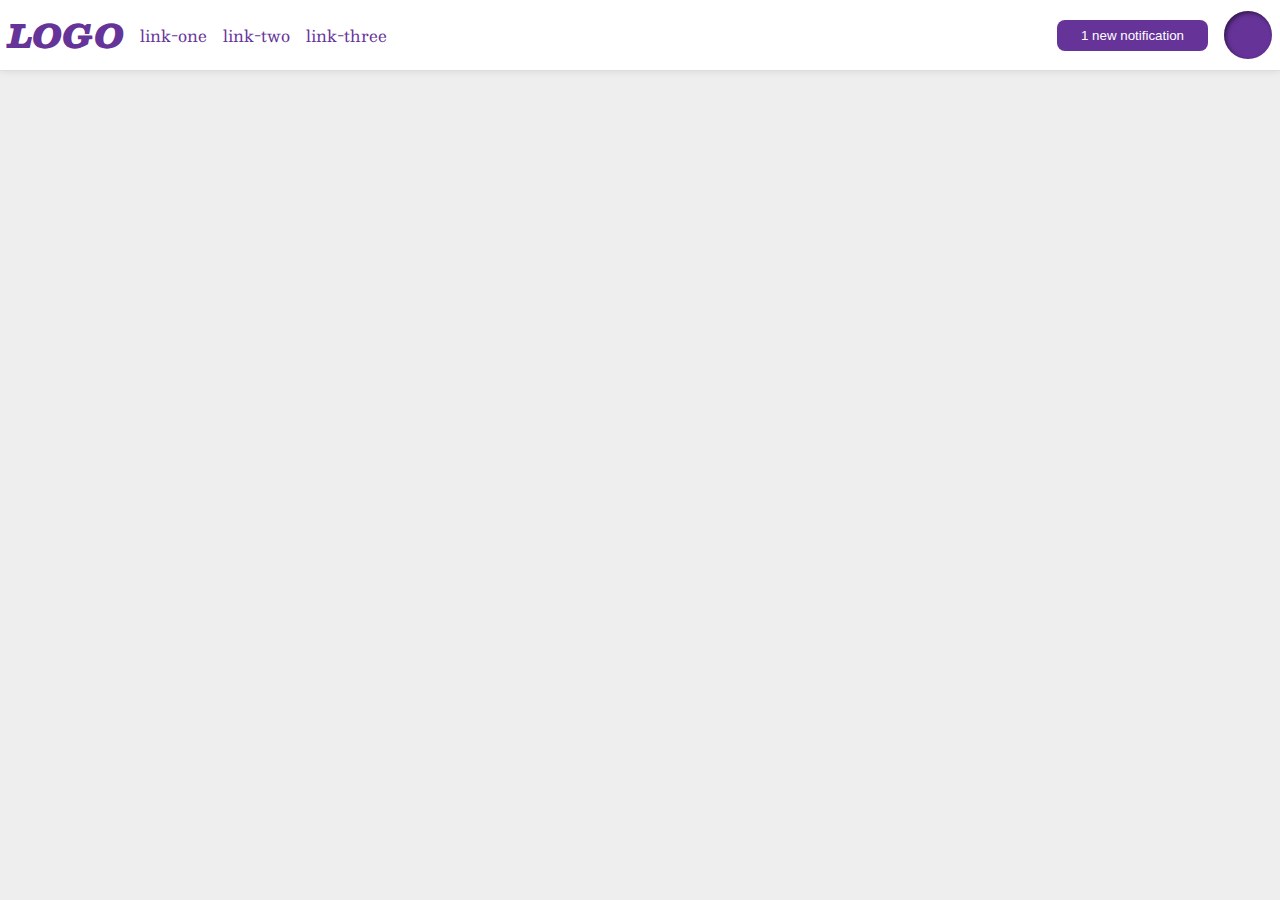
<file: flex/03-flex-header-2/index.html>
<!DOCTYPE html>
<html lang="en">
  <head>
    <meta charset="UTF-8">
    <meta http-equiv="X-UA-Compatible" content="IE=edge">
    <meta name="viewport" content="width=device-width, initial-scale=1.0">
    <title>Flex Header 2</title>
    <link rel="stylesheet" href="style.css">
  </head>
  <body>
    <div class="header">
      <div class="left">
        <div class="logo">
          LOGO
        </div>
        <ul class="links">
          <li><a href="google.com">link-one</a></li>
          <li><a href="google.com">link-two</a></li>
          <li><a href="google.com">link-three</a></li>
        </ul>
      </div>
      <div class="right">
        <button class="notifications">
          1 new notification
        </button>
        <div class="profile-image"></div>
      </div>
    </div>
  </body>
</html>
</file>
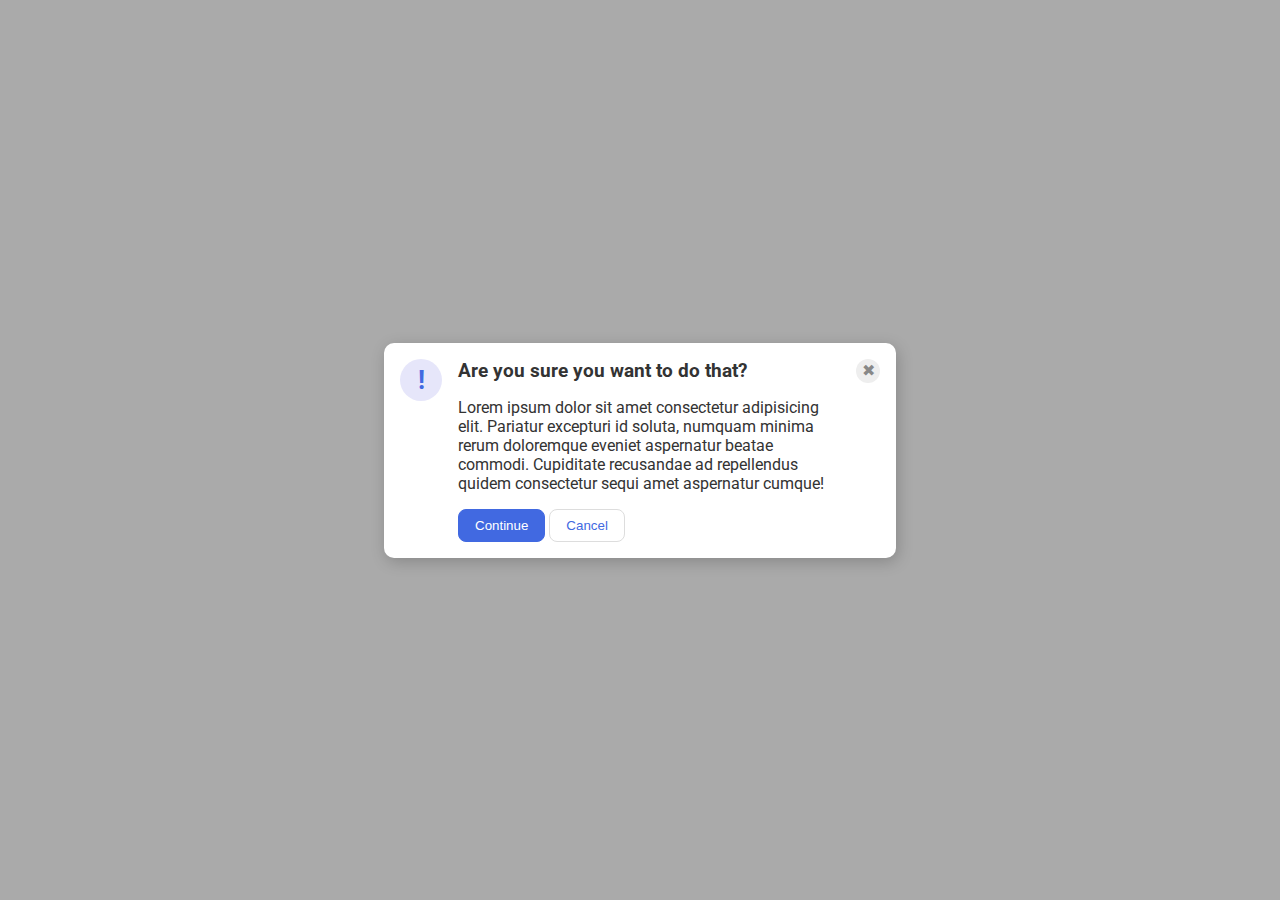
<file: flex/05-flex-modal/index.html>
<!DOCTYPE html>
<html lang="en">
  <head>
    <meta charset="UTF-8">
    <meta http-equiv="X-UA-Compatible" content="IE=edge">
    <meta name="viewport" content="width=device-width, initial-scale=1.0">
    <link rel="stylesheet" href="style.css">
    <title>Modal</title>
  </head>
  <body>
    <div class="modal">
      <div class="icon">!</div>
      <div class="middle">
        <div class="header">Are you sure you want to do that?</div>
        <div class="text">Lorem ipsum dolor sit amet consectetur adipisicing elit. Pariatur excepturi id soluta, numquam minima rerum doloremque eveniet aspernatur beatae commodi. Cupiditate recusandae ad repellendus quidem consectetur sequi amet aspernatur cumque!</div>
        <div class="buttons">
          <button class="continue">Continue</button>
          <button class="cancel">Cancel</button>
        </div>
      </div>
      <div class="close-button">✖</div>
      
    </div>
  </body>
</html>
</file>
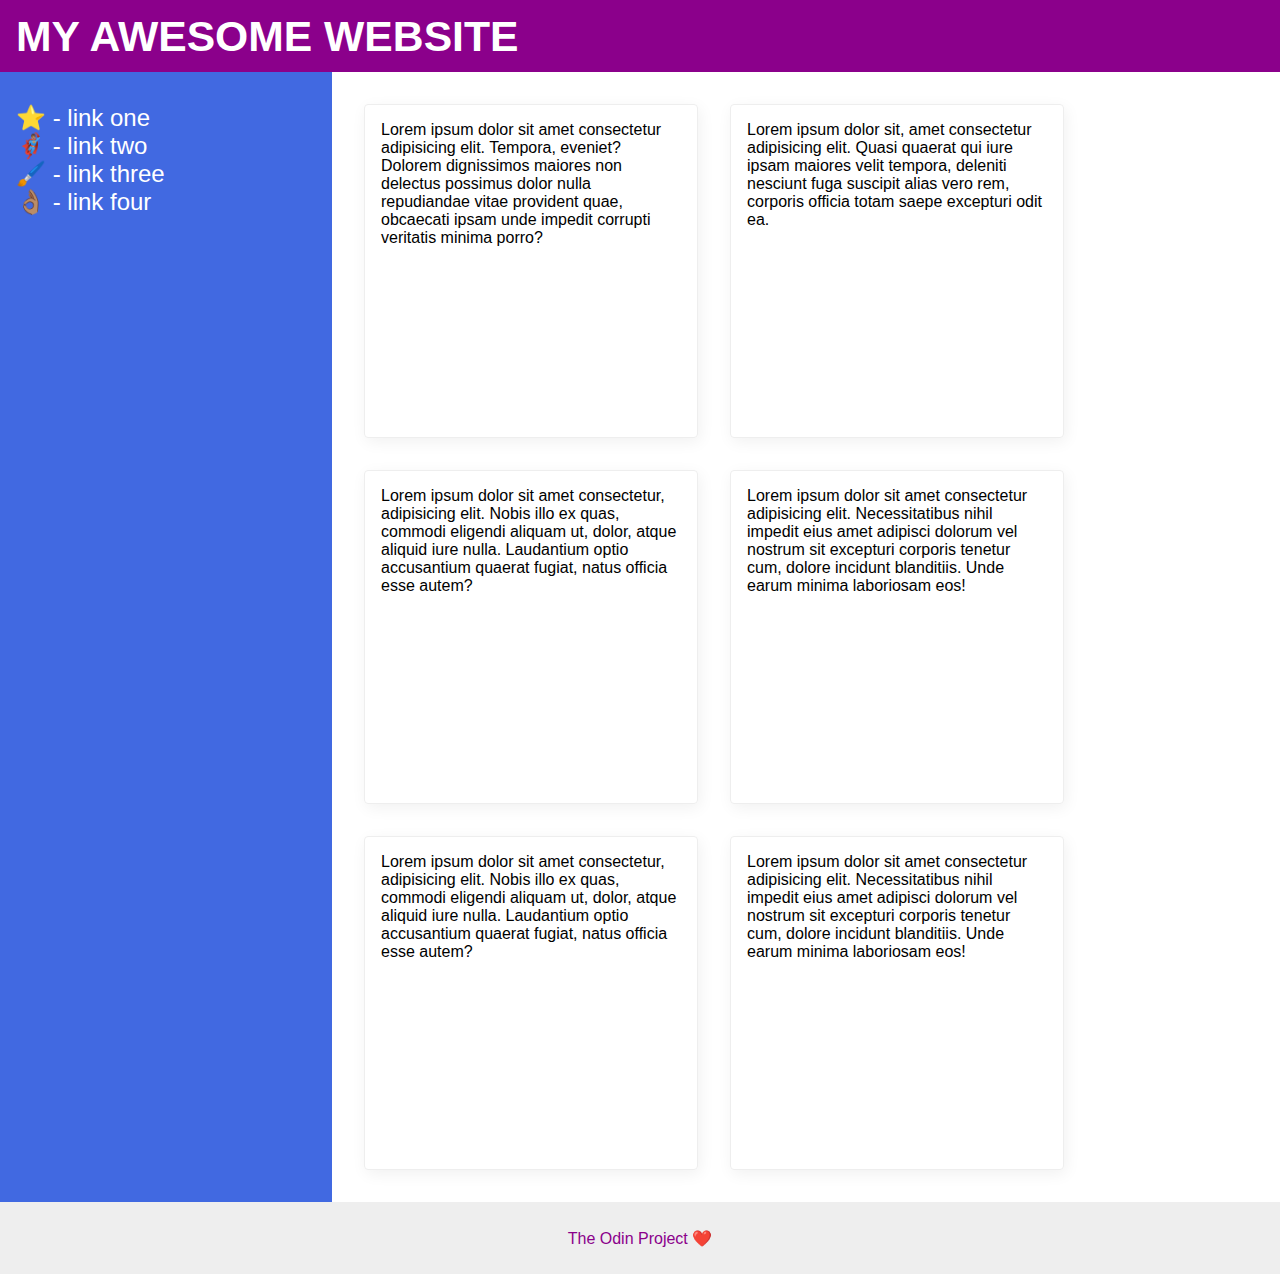
<file: flex/07-flex-layout-2/index.html>
<!DOCTYPE html>
<html lang="en">
  <head>
    <meta charset="UTF-8">
    <meta http-equiv="X-UA-Compatible" content="IE=edge">
    <meta name="viewport" content="width=device-width, initial-scale=1.0">
    <title>The Holy Grail</title>
    <link rel="stylesheet" href="style.css">
  </head>
  <body>
    <div class="header">
      MY AWESOME WEBSITE
    </div>
    <div class="middle">
      <div class="sidebar">
        <ul>
          <li><a href="#">⭐ - link one</a></li>
          <li><a href="#">🦸🏽‍♂️ - link two</a></li>
          <li><a href="#">🖌️ - link three</a></li>
          <li><a href="#">👌🏽 - link four</a></li>
        </ul>
      </div>
      <div class="content">
        <div class="card">Lorem ipsum dolor sit amet consectetur adipisicing elit. Tempora, eveniet? Dolorem dignissimos maiores non delectus possimus dolor nulla repudiandae vitae provident quae, obcaecati ipsam unde impedit corrupti veritatis minima porro?</div>
        <div class="card">Lorem ipsum dolor sit, amet consectetur adipisicing elit. Quasi quaerat qui iure ipsam maiores velit tempora, deleniti nesciunt fuga suscipit alias vero rem, corporis officia totam saepe excepturi odit ea.</div>
        <div class="card">Lorem ipsum dolor sit amet consectetur, adipisicing elit. Nobis illo ex quas, commodi eligendi aliquam ut, dolor, atque aliquid iure nulla. Laudantium optio accusantium quaerat fugiat, natus officia esse autem?</div>
        <div class="card">Lorem ipsum dolor sit amet consectetur adipisicing elit. Necessitatibus nihil impedit eius amet adipisci dolorum vel nostrum sit excepturi corporis tenetur cum, dolore incidunt blanditiis. Unde earum minima laboriosam eos!</div>
        <div class="card">Lorem ipsum dolor sit amet consectetur, adipisicing elit. Nobis illo ex quas, commodi eligendi aliquam ut, dolor, atque aliquid iure nulla. Laudantium optio accusantium quaerat fugiat, natus officia esse autem?</div>
        <div class="card">Lorem ipsum dolor sit amet consectetur adipisicing elit. Necessitatibus nihil impedit eius amet adipisci dolorum vel nostrum sit excepturi corporis tenetur cum, dolore incidunt blanditiis. Unde earum minima laboriosam eos!</div>  
      </div>
    </div>
    <div class="footer">
      The Odin Project ❤️
    </div>
  </body>
</html>
</file>
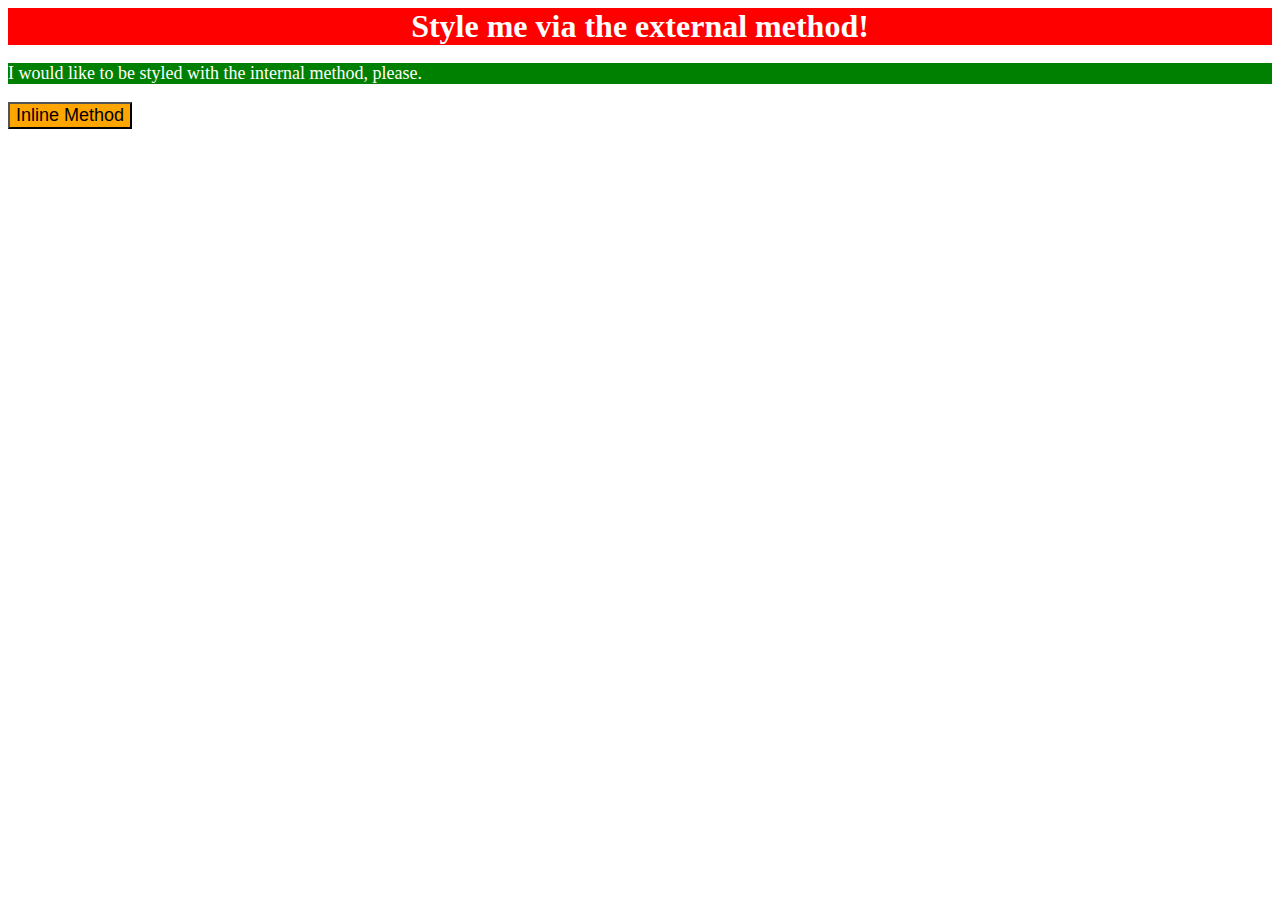
<file: foundations/01-css-methods/index.html>
<!DOCTYPE html>
<html lang="en">
  <head>
    <link rel="stylesheet" href="styles.css">
    <style>
      p {
        background-color: green;
        color: white;
        font-size: 18px;
      }
    </style>
    <meta charset="UTF-8">
    <meta http-equiv="X-UA-Compatible" content="IE=edge">
    <meta name="viewport" content="width=device-width, initial-scale=1.0">
    <title>Methods for Adding CSS</title>
  </head>
  <body>
    <div>Style me via the external method!</div>
    <p>I would like to be styled with the internal method, please.</p>
    <button style="background-color: orange; font-size: 18px;">Inline Method</button>
  </body>
</html>
</file>
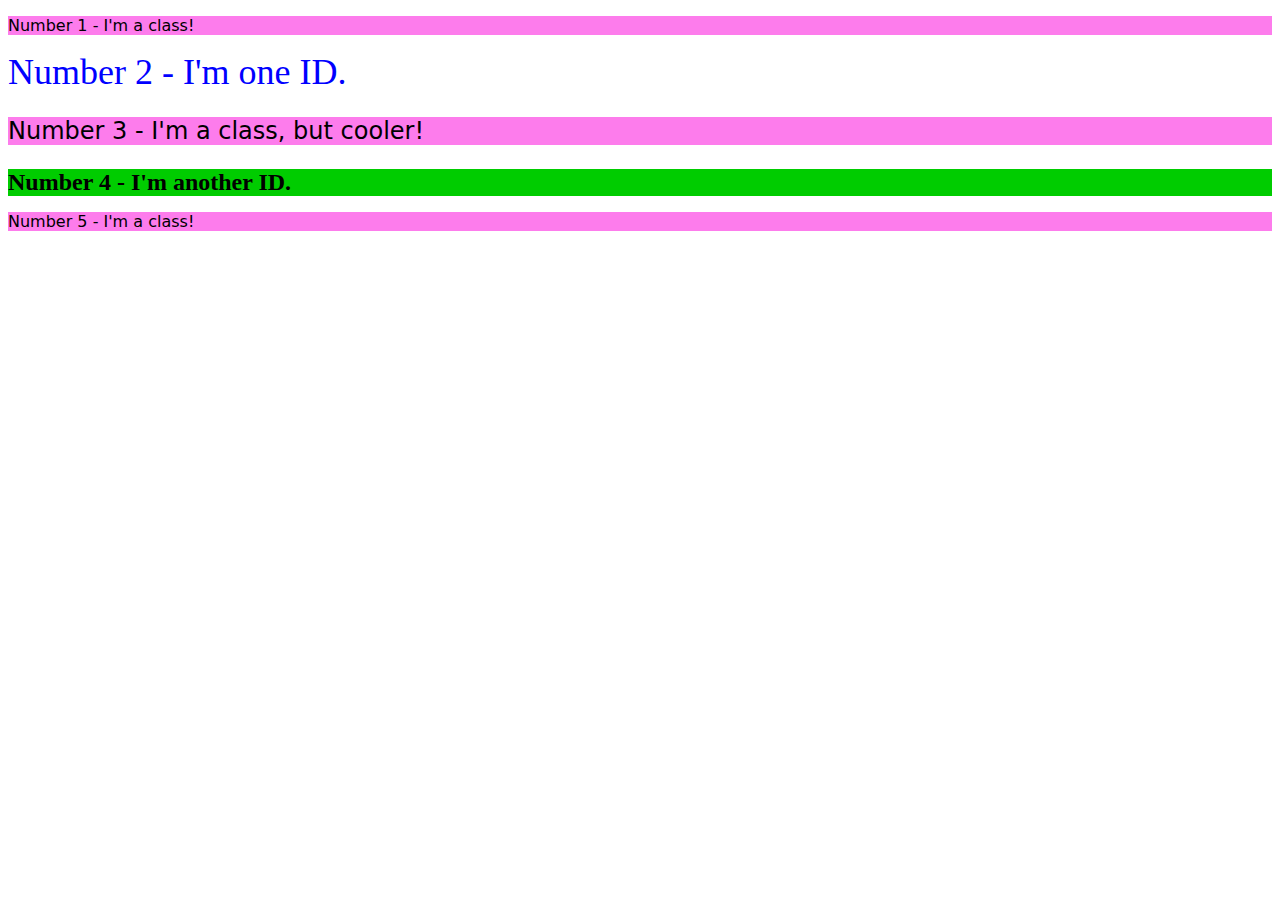
<file: foundations/02-class-id-selectors/index.html>
<!DOCTYPE html>
<html lang="en">
  <head>
    <meta charset="UTF-8">
    <meta http-equiv="X-UA-Compatible" content="IE=edge">
    <meta name="viewport" content="width=device-width, initial-scale=1.0">
    <title>Class and ID Selectors</title>
    <link rel="stylesheet" href="style.css">
  </head>
  <body>
    <p class="gen">Number 1 - I'm a class!</p>
    <div id="two">Number 2 - I'm one ID.</div>
    <p class="gen three">Number 3 - I'm a class, but cooler!</p>
    <div id="four">Number 4 - I'm another ID.</div>
    <p class="gen">Number 5 - I'm a class!</p>
  </body>
</html>
</file>
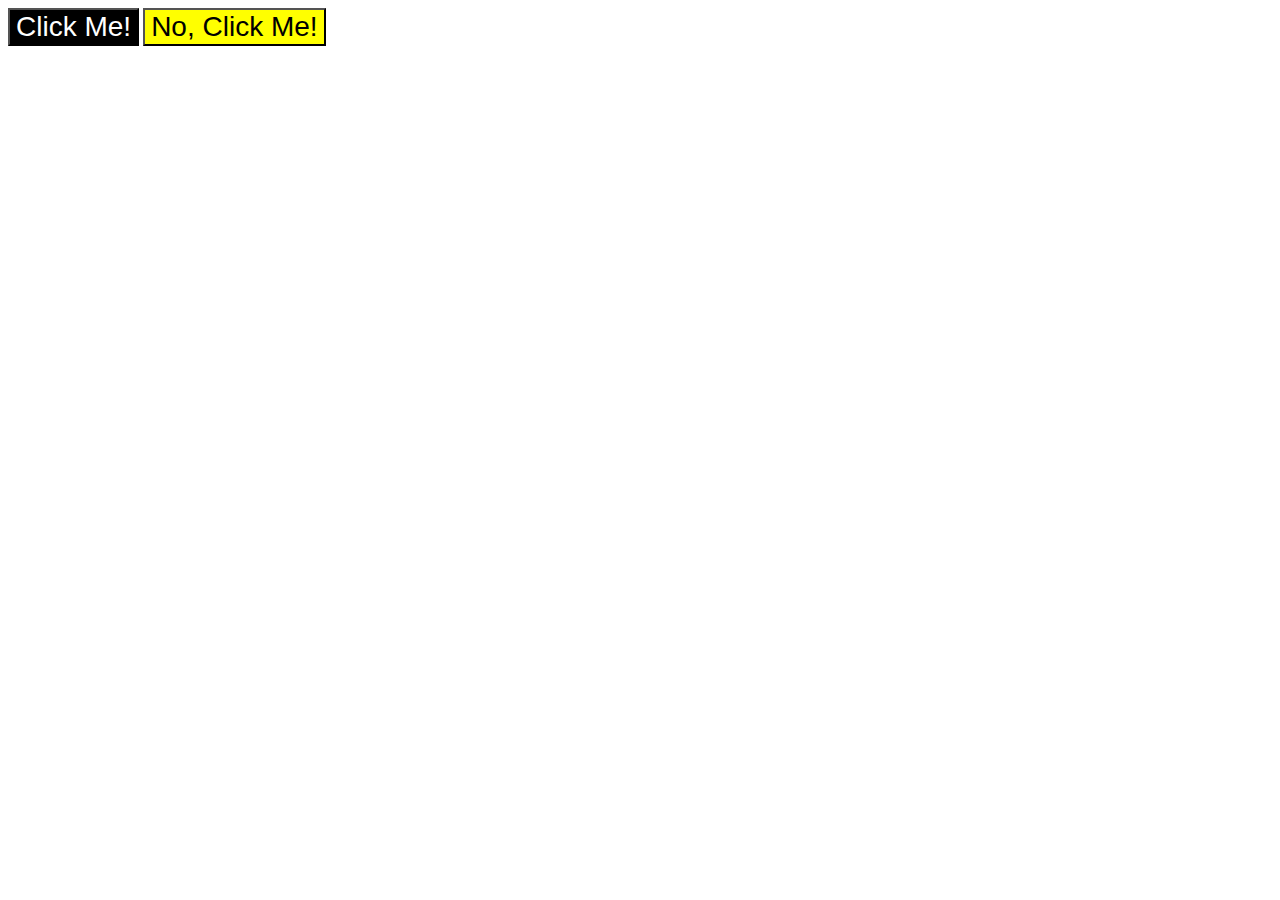
<file: foundations/03-grouping-selectors/index.html>
<!DOCTYPE html>
<html lang="en">
  <head>
    <meta charset="UTF-8">
    <meta http-equiv="X-UA-Compatible" content="IE=edge">
    <meta name="viewport" content="width=device-width, initial-scale=1.0">
    <title>Grouping Selectors</title>
    <link rel="stylesheet" href="style.css">
  </head>
  <body>
    <button class="one">Click Me!</button>
    <button class="two">No, Click Me!</button>
  </body>
</html>
</file>
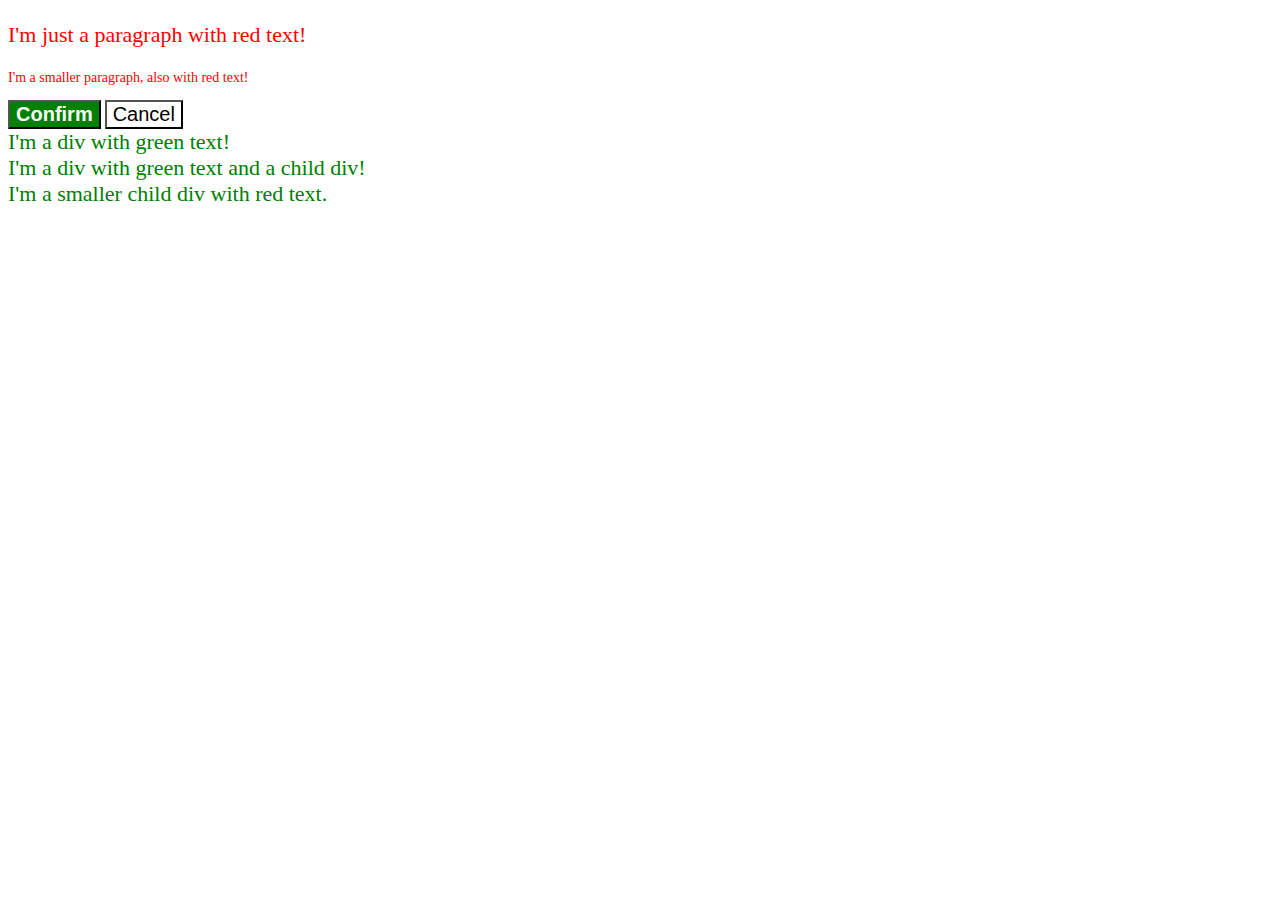
<file: foundations/06-cascade-fix/index.html>
<!DOCTYPE html>
<html lang="en">
  <head>
    <meta charset="UTF-8">
    <meta http-equiv="X-UA-Compatible" content="IE=edge">
    <meta name="viewport" content="width=device-width, initial-scale=1.0">
    <title>Fix the Cascade</title>
    <link rel="stylesheet" href="style.css">
  </head>
  <body>
    <p class="para">I'm just a paragraph with red text!</p>
    <p class="small-para">I'm a smaller paragraph, also with red text!</p>

    <button id="confirm-button" class="button confirm">Confirm</button>
    <button id="cancel-button" class="button cancel">Cancel</button>

    <div class="text">I'm a div with green text!</div>
    <div class="text">I'm a div with green text and a child div!
      <div class="text child">I'm a smaller child div with red text.</div>
    </div>
  </body>
</html>
</file>
<file: flex/03-flex-header-2/style.css>
/* this is some magical font-importing.  
you'll learn about it later. */
@import url('https://fonts.googleapis.com/css2?family=Besley:ital,wght@0,400;1,900&display=swap');

body {
  margin: 0;
  background: #eee;
  font-family: Besley, serif;
}

.header {
  background: white;
  border-bottom: 1px solid #ddd;
  box-shadow: 0 0 8px rgba(0,0,0,.1);
  padding: 8px;
  display: flex;
  justify-content: space-between;
  
}

.left, .right {
  display: flex;
  align-items: center;
  gap: 16px;
}

.profile-image {
  background: rebeccapurple;
  box-shadow: inset 2px 2px 4px rgba(0,0,0,.5);
  border-radius: 50%;
  width: 48px;
  height:  48px;
}

.logo {
  color: rebeccapurple;
  font-size: 32px;
  font-weight: 900;
  font-style: italic;
}

button {
  border: none;
  border-radius: 8px;
  background: rebeccapurple;
  color: white;
  padding: 8px 24px;
}

a {
  /* this removes the line under our links */
  text-decoration: none;
  color: rebeccapurple;
}

ul {
  list-style-type: none;
  margin: 0;
  padding: 0;
  display: flex;
  gap: 16px;
}
</file>
<file: flex/05-flex-modal/style.css>
@import url('https://fonts.googleapis.com/css2?family=Roboto:wght@400;700&display=swap');

html, body {
  height: 100%;
}

body {
  font-family: Roboto, sans-serif;
  margin: 0;
  background: #aaa;
  color: #333;
  /* I'll give you this one for free lol */
  display: flex;
  align-items: center;
  justify-content: center;
}

.modal {
  background: white;
  width: 480px;
  border-radius: 10px;
  box-shadow: 2px 4px 16px rgba(0,0,0,.2);
  padding: 16px;
  display: flex;
  gap: 16px;
}

.middle {
  display: flex;
  flex-direction: column;
  gap: 16px;
  align-items: flex-start;
}

.header {
  font-weight: bold;
  font-size: larger;
}



.icon {
  color: royalblue;
  font-size: 26px;
  font-weight: 700;
  background: lavender;
  width: 42px;
  height: 42px;
  border-radius: 50%;
  display: flex;
  align-items: center;
  justify-content: center;
  flex-shrink: 0;
}

.close-button {
  background: #eee;
  border-radius: 50%;
  color: #888;
  font-weight: 400;
  font-size: 16px;
  height: 24px;
  width: 24px;
  display: flex;
  align-items: center;
  justify-content: center;
  flex-shrink: 0;
}

button {
  padding: 8px 16px;
  border-radius: 8px;
}

button.continue {
  background: royalblue;
  border: 1px solid royalblue;
  color: white;
}

button.cancel {
  background: white;
  border: 1px solid #ddd;
  color: royalblue;
}
</file>
<file: flex/07-flex-layout-2/style.css>
body {
  font-family: -apple-system, BlinkMacSystemFont, 'Segoe UI', Roboto, Oxygen, Ubuntu, Cantarell, 'Open Sans', 'Helvetica Neue', sans-serif;
  margin: 0;
  min-height: 100vh;
  display: flex;
  flex-direction: column;
  justify-content: space-between;
}

.header {
  height: 72px;
  background: darkmagenta;
  color: white;
  padding-left: 16px;
  display: flex;
  align-items: center;
  font-size: 32pt;
  font-weight: 900;
}

.footer {
  height: 72px;
  background: #eee;
  color: darkmagenta;
  display: flex;
  justify-content: center;
  align-items: center;
}

.middle {
  display: flex;
  flex-grow: 3;
}

.sidebar {
  width: 300px;
  background: royalblue;
  padding: 16px;
  flex-shrink: 0;
}

a {
  font-size: 24px;
  color: white;
  text-decoration: none;
}

.card {
  border: 1px solid #eee;
  box-shadow: 2px 4px 16px rgba(0,0,0,.06);
  border-radius: 4px;
  height: auto;
  width: 300px;
  min-height: 300px;
  padding: 16px;
}

.content {
  display: flex;
  flex-wrap: wrap;
  gap: 32px;
  padding: 32px;
}

ul {
  list-style-type: none;
  padding: 0;
}
</file>
<file: foundations/01-css-methods/styles.css>
div {
    background-color: red;
    color: white;
    text-align: center;
    font-size: 32px;
    font-weight: 700;
}
</file>
<file: foundations/02-class-id-selectors/style.css>
.gen {
    background-color: #fd7cec;
    font-family: Verdana, DejaVu Sans, sans-serif;
}

.gen.three {
    font-size: 24px;
}

#two {
    color:rgb(0, 0, 255);
    font-size: 36px;
}

#four {
    background-color: hsl(120, 100%, 40%);
    font-size: 24px;
    font-weight: bold;
}
</file>
<file: foundations/03-grouping-selectors/style.css>
button {
    font-size: 28px;
    font-family: Helvetica, 'Times New Roman', sans-serif;
}

.one {
    background-color: #000000;
    color: #ffffff;
}

.two {
    background-color: #ffff00;
}
</file>
<file: foundations/06-cascade-fix/style.css>
.para,
.small-para {
  color: hsl(0, 100%, 50%);
}

.small-para {
  font-size: 14px;
}

.para {
  font-size: 22px;
}

.button.confirm {
  background: green;
  color: white;
  font-weight: bold;
} 

.button {
  background-color: rgb(255, 255, 255);
  color: rgb(0, 0, 0);
  font-size: 20px;
}

div .child {
  color: red;
  font-size: 14px;
}

div.text {
  color: green;
  font-size: 22px;
}
</file>
